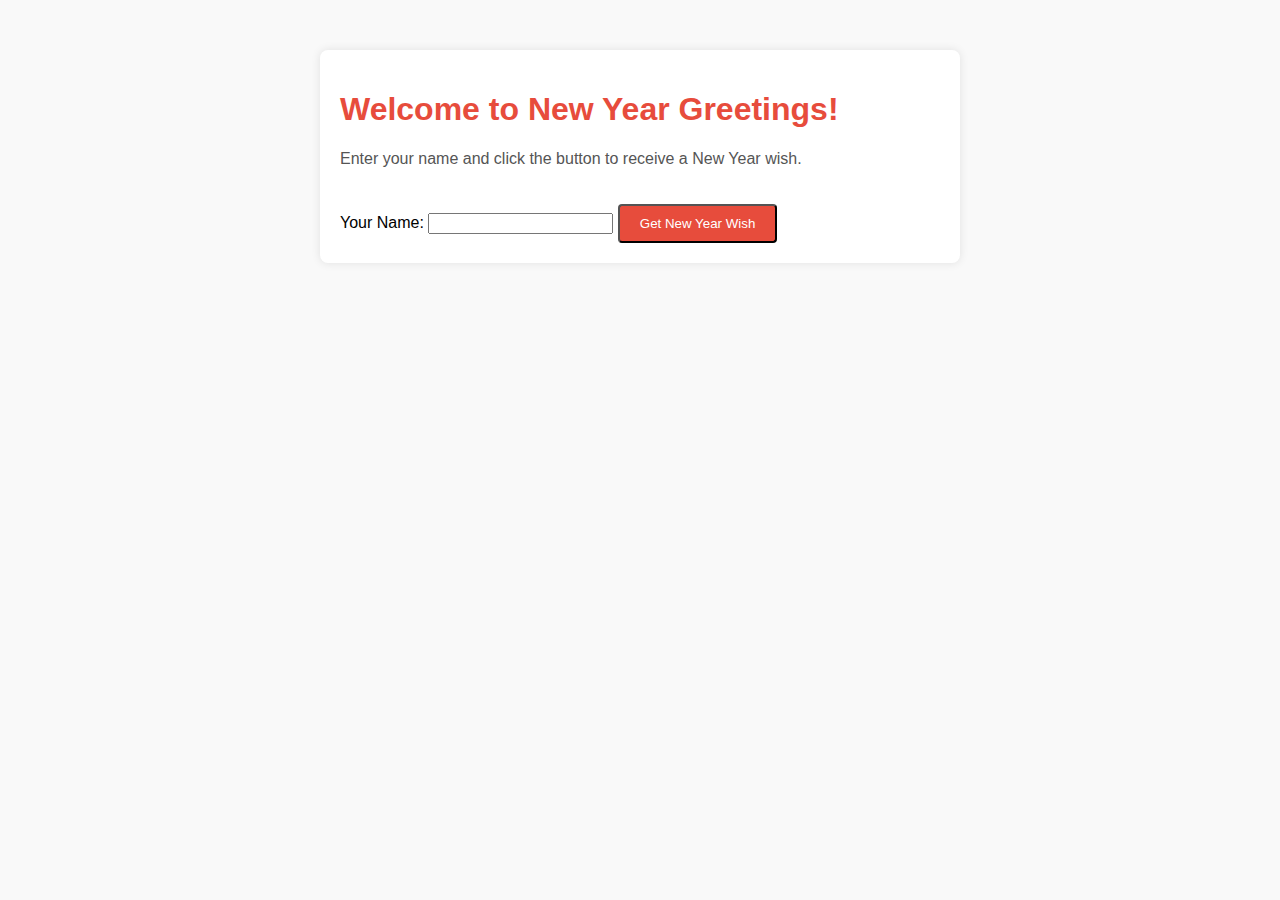
<file: index.html>
<!DOCTYPE html>
<html lang="en">
<head>
    <meta charset="UTF-8">
    <meta name="viewport" content="width=device-width, initial-scale=1.0">
    <title>New Year Greetings</title>
    <link rel="stylesheet" href="styles.css">
</head>
<body>
    <div class="container">
        <h1 class="header">Welcome to New Year Greetings!</h1>
        <p class="description">Enter your name and click the button to receive a New Year wish.</p>
        <form id="nameForm">
            <label for="name">Your Name:</label>
            <input type="text" id="name" required>
            <button type="button" onclick="goToWishPage()">Get New Year Wish</button>
        </form>
    </div>

    <script src="script.js"></script>
</body>
</html>
</file>
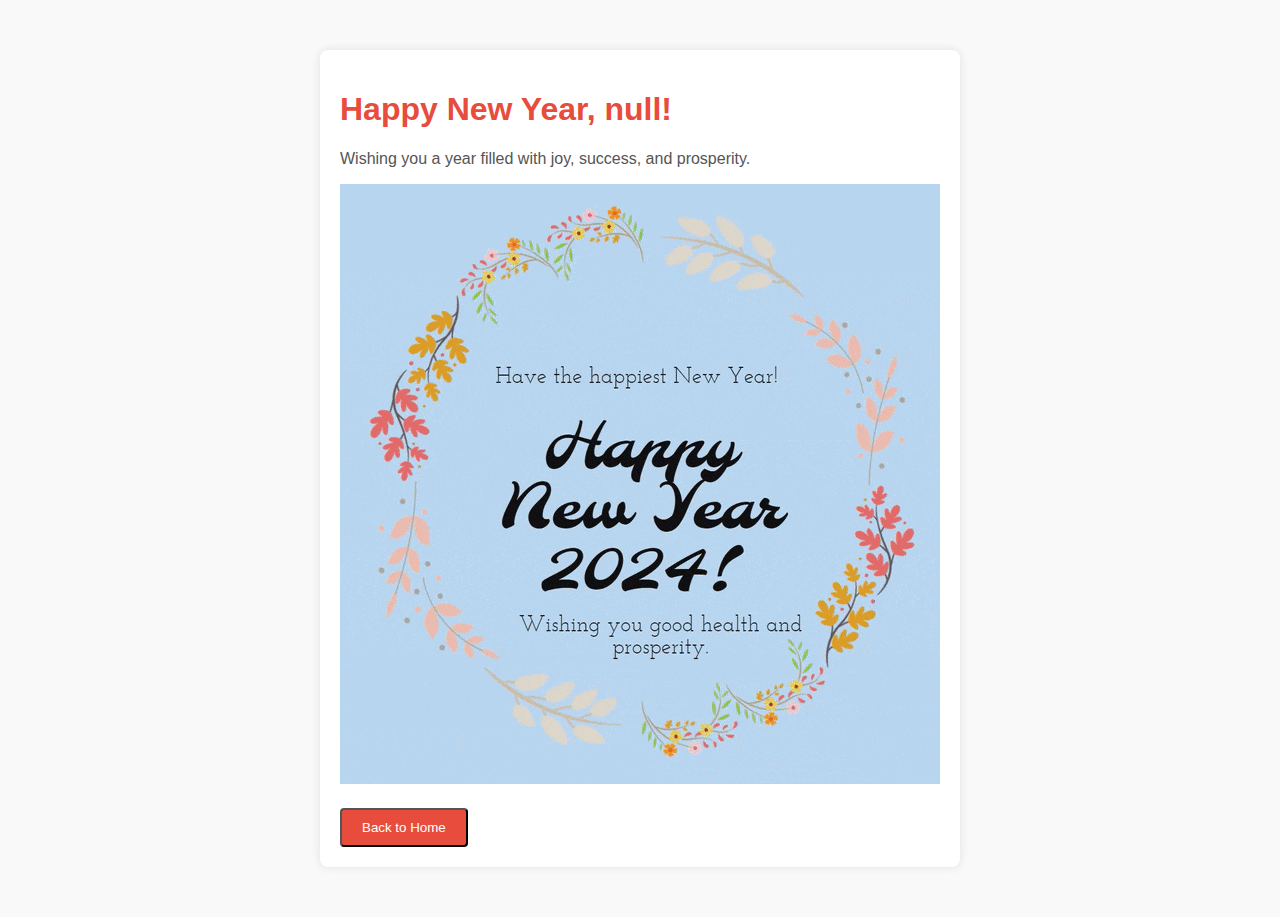
<file: wish.html>
<!DOCTYPE html>
<html lang="en">
<head>
    <meta charset="UTF-8">
    <meta name="viewport" content="width=device-width, initial-scale=1.0">
    <title>New Year Wish</title>
    <link rel="stylesheet" href="styles.css">
</head>
<body>
    <div class="container">
        <h1 class="header" id="wishHeader"></h1>
        <p class="description" id="wishText"></p>
        <img src="images/Happy-New-Year-2024-Gif-Greeting-Cards.gif" alt="New Year Image" class="wish-image">
        <button onclick="goBackToHome()">Back to Home</button>
    </div>

    <script src="script.js"></script>
    <script>
        // Extract name from the URL parameter
        const urlParams = new URLSearchParams(window.location.search);
        const name = urlParams.get('name');

        // Display a personalized wish
        const wishHeader = document.getElementById('wishHeader');
        const wishText = document.getElementById('wishText');
        wishHeader.textContent = `Happy New Year, ${name}!`;
        wishText.textContent = `Wishing you a year filled with joy, success, and prosperity.`;

        function goBackToHome() {
            window.location.href = 'index.html';
        }
    </script>
</body>
</html>
</file>
<file: styles.css>
body {
    margin: 0;
    font-family: 'Segoe UI', Tahoma, Geneva, Verdana, sans-serif;
    background-color: #f9f9f9;
}

.container {
    max-width: 600px;
    margin: 50px auto;
    padding: 20px;
    background-color: #fff;
    border-radius: 8px;
    box-shadow: 0 0 10px rgba(0, 0, 0, 0.1);
}

.header {
    color: #e74c3c;
}

.description {
    color: #555;
}

button {
    display: inline-block;
    padding: 10px 20px;
    margin-top: 20px;
    background-color: #e74c3c;
    color: #fff;
    text-decoration: none;
    border-radius: 4px;
    cursor: pointer;
    transition: background-color 0.3s;
}

button:hover {
    background-color: #c0392b;
}
</file>
